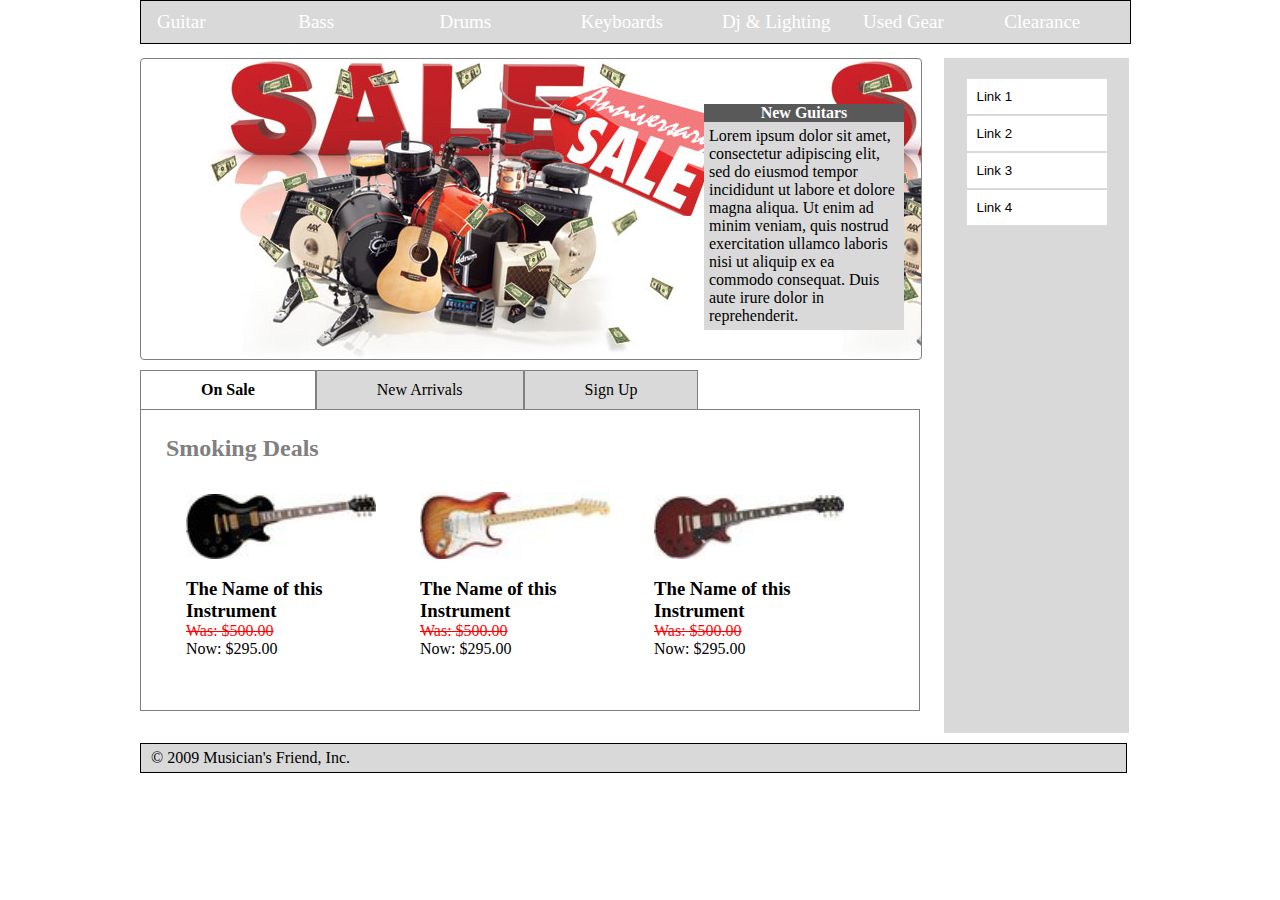
<file: html/index.html>
<!DOCTYPE html PUBLIC "-//W3C//DTD XHTML 1.0 Strict//EN"
   "http://www.w3.org/TR/xhtml1/DTD/xhtml1-strict.dtd">
<html xmlns="http://www.w3.org/1999/xhtml" lang="en" xml:lang="en">
<head>
    <meta http-equiv="Content-Type" content="text/html; charset=utf-8"/>
	<title>Guitar Center</title>
	<script type="text/javascript" src="../js/jquery-1.12.4.min.js"></script>
	<link rel="stylesheet" type="text/css" href="../styles/main.css"/>
</head>
<body>
<div class="container">
	<div class="navs">
		<ul class="tab">
			<li class="dropdown">
				<a href="#" class="dropbtn">Guitar</a>
				<div class="dropdown-content">
					<a href="#electric">Electric Guitars</a>
					<a href="#acoustic">Acoustic Guitars</a>
					<a href="#acousticalectric">Acoustic-Electric Guitars</a>
					<a href="#classical">Classical Guitars</a>
				</div>
			</li>
			<li><a href="#">Bass</a></li>
			<li><a href="#">Drums</a></li>
			<li><a href="#">Keyboards</a></li>
			<li><a href="#">Dj &amp; Lighting</a></li>
			<li><a href="#">Used Gear</a></li>
			<li><a href="#">Clearance</a></li>
		</ul>
	</div>
	<div class="content">
		<div class="main-graphic">
			<div class="callout">
				<h4>New Guitars</h4>
				<p>Lorem ipsum dolor sit amet, consectetur adipiscing elit, sed do eiusmod tempor incididunt ut labore et dolore magna aliqua. Ut enim ad minim veniam, quis nostrud exercitation ullamco laboris nisi ut aliquip ex ea commodo consequat. Duis aute irure dolor in reprehenderit.</p>	
			</div>	
		</div>
		<div class="sale-signup">
			<ul class="tab-menu">
				<li><a href="#sale">On Sale</a></li>
				<li><a href="#new-arrivals" id="new-arrivals">New Arrivals</a></li>
				<li><a href="#signup">Sign Up</a></li>
			</ul>
			<div class="sale-signup-content" id="sale">
				<h2>Smoking Deals</h2>
				<div>
					<img src="../images/product1.jpg" alt="..." />
					<h3>The Name of this Instrument</h3>
					<p class="previous-price">Was: $500.00</p>
					<p>Now: $295.00</p>	
				</div>
				<div>
					<img src="../images/product2.jpg" alt="..." />
					<h3>The Name of this Instrument</h3>
					<p class="previous-price">Was: $500.00</p>
					<p>Now: $295.00</p>
				</div>
				<div>
					<img src="../images/product3.jpg" alt="..." />
					<h3>The Name of this Instrument</h3>
					<p class="previous-price">Was: $500.00</p>
					<p>Now: $295.00</p>
				</div>
			</div>
			<!-- AJAX REQUEST for #new-arrivals -->
			<div class="sale-signup-content" id='new-results'></div>

			<div class="sale-signup-content" id="signup">
				<h2>New Account</h2>
				<form action="">
					<div class="form-block">
						<label>First Name: </label>
						<input type="text" name="firstname" />	
					</div>
					<div class="form-block">
						<label>Last Name: </label>
						<input type="text" name="lastname" />
					</div>
					<div class="form-block">
						<label>Email Address: </label>
						<input type="text" name="email" />
					</div>
					<div class="form-block">
						<label>Password: </label>
						<input type="password" name="password" />
					</div>
					<div class="form-block">
						<label>Communication Method: </label>
						<select class="com-input">
							<option>Email</option>
							<option>Phone</option>
						</select>
					</div>
					<div class="form-block bday-input">
						<label>Birthday: </label>
						<select name="DOBMonth">
							<option> - Month - </option>
							<option value="January">January</option>
							<option value="Febuary">Febuary</option>
							<option value="March">March</option>
							<option value="April">April</option>
							<option value="May">May</option>
							<option value="June">June</option>
							<option value="July">July</option>
							<option value="August">August</option>
							<option value="September">September</option>
							<option value="October">October</option>
							<option value="November">November</option>
							<option value="December">December</option>
						</select>

						<select name="DOBDay">
							<option> - Day - </option>
							<option value="1">1</option>
							<option value="2">2</option>
							<option value="3">3</option>
							<option value="4">4</option>
							<option value="5">5</option>
							<option value="6">6</option>
							<option value="7">7</option>
							<option value="8">8</option>
							<option value="9">9</option>
							<option value="10">10</option>
							<option value="11">11</option>
							<option value="12">12</option>
							<option value="13">13</option>
							<option value="14">14</option>
							<option value="15">15</option>
							<option value="16">16</option>
							<option value="17">17</option>
							<option value="18">18</option>
							<option value="19">19</option>
							<option value="20">20</option>
							<option value="21">21</option>
							<option value="22">22</option>
							<option value="23">23</option>
							<option value="24">24</option>
							<option value="25">25</option>
							<option value="26">26</option>
							<option value="27">27</option>
							<option value="28">28</option>
							<option value="29">29</option>
							<option value="30">30</option>
							<option value="31">31</option>
						</select>
					</div>
					<div class="form-block">
						<label></label>
						<input class="form-button" type="submit" value="Create Account" />
					</div>
				</form>
			</div>
		</div>
	</div>
	<div class="sidebar">
		<div class="sidebar-menu">
			<button class="accordion">Link 1</button>
			<div class="panel">
				<ul>
					<li><a href="#">sublink</a></li>
					<li><a href="#">sublink</a></li>
				</ul>
			</div>

			<button class="accordion">Link 2</button>
			<div class="panel">
				<ul>
					<li><a href="#">sublink</a></li>
					<li><a href="#">sublink</a></li>
				</ul>
			</div>

			<button class="accordion">Link 3</button>
			<div class="panel">
				<ul>
					<li><a href="#">sublink</a></li>
					<li><a href="#">sublink</a></li>
				</ul>
			</div>
			<button class="accordion">Link 4</button>
			<div class="panel">
				<ul>
					<li><a href="#">sublink</a></li>
					<li><a href="#">sublink</a></li>
				</ul>
			</div>
		</div>
	</div>
	<div id="footer">
		<p>&copy; 2009 Musician's Friend, Inc.</p>
	</div>
</div>
<script type="text/javascript" src="../js/main.js"></script>
<script type="text/javascript">
	$(document).ready(function(){
		$("#new-arrivals").click(function(){			
			$.get("../partials/newarrivals.html #new-results", function(res){
				$("#new-results").load(res);
			});
		});
	});
	$(function() {
		$(".sale-signup").get_tabs();
	});
</script>
</body>
</html>
</file>
<file: styles/main.css>
*{
	margin: 0 auto;
	padding: 0 auto;
}
.container{
    width: 1000px;
    margin: 0 auto;
}
.content, .sidebar{
	display: inline-block;
}
.content{
    width: 780px;
    margin: 5px 5px 5px 0;
    padding: 5px 5px 5px 0;
}
/* Navbar */
.navs{
    position: relative;
    background-color: #d9d9d9;
    width: 989px;
    display: inline-block;
    margin: 0;
    padding: 0;
    border: 1px solid black;
}
ul.tab {
    list-style-type: none;
    margin: 0;
    padding: 0;
}
ul.tab li {
    float: left;
    width: 14.28%;
    font-size: 19px;
}
ul.tab li a, .dropbtn {
    display: block;
    color: white;
    text-align: left;
    padding: 10px 16px;
    text-decoration: none;
}
ul.tab li a:hover, .dropdown:hover .dropbtn {
    background-color: #595959;
}
ul.tab li {
    display: inline-block;
}
.dropdown-content {
    padding-left: 5px;
    padding-bottom: 0;
    padding-top: 0;
    display: none;
    position: absolute;
    background-color: #595959;
    min-width: 160px;
    box-shadow: 0px 8px 16px 0px rgba(0,0,0,0.2);
}
.dropdown-content a{
    font-size: 80%;
    color: white;
    text-decoration: none;
    display: block;
    text-align: left;
}
.dropdown-content a:hover {
    background-color: black;
}
.dropdown:hover .dropdown-content {
    display: block;
}/* END Navbar */

/* Main Image */
.main-graphic{
    background: url("../images/main.jpg");
    width: 100%;
    height: 300px;
    border: 1px solid grey;
    border-radius: 4px;
}
div.callout{
    position: relative;
    top: 15%;
    left: 35%;
    width: 200px;
}
.callout h4{
    color: white;
    background-color: #595959;
    text-align: center;
}
.callout p{
    padding: 5px;
    background-color: #d9d9d9;
}/* END Main Image */

/* bottom content */
.sale-signup {
    width: 100%;
    display: inline-block;
}
.tab-menu{
    padding: 0;
    margin-top: 10px;
    overflow: hidden;
    z-index: 2;
}
.tab-menu li {
    margin: 0;
    display: inline;
    list-style: none;
    float: left;
}
.tab-menu li a {
    padding: 10px 60px;
    display: block;
    background-color: #d9d9d9;
    color: black;
    text-decoration: none;
    border-top: 1px solid grey;
    border-left: 1px solid grey;
    border-right: 1px solid grey;
}
.tab-menu li a:hover {
    background: white;
    font-weight: 600;
}
.tab-menu li.active a, .tab-menu li.active a:hover {
    background: white;
    font-weight: 600;
    border-bottom: 1px solid white;
}
.sale-signup-content {
    position: relative;
    padding: 25px;
    overflow: auto;
    z-index: 1;
    clear: both;
    border: 1px solid grey;
    top: -1px;
    height: 250px;
    margin: 0px;
    display: none;
    /*background-color: #f5f5f5;*/
}
.sale-signup-content h2{
    color: grey;
}
.sale-signup-content div{
    margin-top: 20px;
    margin-left: 20px;
    margin-right: 20px;
    display: inline-block;
}
.sale-signup-content img{
    margin-top: 10px;
    margin-bottom: 15px;
    min-width: 190px;
}
.sale-signup-content div h3{
    margin: 0;
    width: 150px;
}
.previous-price{
    color:red;
    text-decoration: line-through;
}
.sale-signup-content.active {
    display:block;
}
/* new-arrival ajax tab */
#new-arrivals h2{
    color: grey;
}
div.new-arrival-border{
    margin-top: 10px;
    margin-left: 0px;
    width: 100%;
    padding: 5px;
    border: 1px solid grey;
    display: inline-block;
}
.new-arrival-border img{
    margin-top: 10px;
    margin-bottom: 15px;
    min-width: 190px;
}
.new-arrival-border div{
    width: 450px;
}
/* END new-arrivals ajax tab */
/* Sign Up Form */
form{
    margin-top: 10px;
}
form label{
    font-size: 15px;
    font-weight: 300;
    display: inline-block;
    width: 200px;
    text-align: right;
}
form .form-block{
    width: 100%;
    margin: 5px;
    padding: 0;
}
form input{
    width: 450px;
}
form .com-input{
    width: 456px;
}
form .bday-input select{
    margin-right: 10px;
    width: 221px;
}
.form-button{
    width: 100px;
}
.form-button{
    border: 1px solid black;
    background-color: #d9d9d9;
}
.form-button:hover{
    color: white;
    background-color: grey;
}
/* END Sign Up Form*/
/* END bottom tab menu */

/* Sidebar */
.sidebar{
    vertical-align: top;
    margin: 10px;
	background-color: #d9d9d9;
	width: 185px;
    height: 675px;  
}
.sidebar-menu{
    margin-top: 10px;
    padding-top: 10px;  
    width: 180px;
}
button.accordion {
    cursor: pointer;
    margin-left: 20px;
    margin-top: 1px;
    margin-bottom: 1px; 
    padding: 10px;
    width: 140px;
    text-align: left;
    border: none;
    outline: none;
    transition: 0.4s;
    background-color: white;
}
button.accordion.active, button.accordion:hover {
    background-color: #595959;
    margin-top: 0px;
    margin-bottom: 0px; 
}
div.panel { 
    background-color: #595959; 
    width: 140px;
    max-height: 0;
    margin-left: 20px;
    overflow: hidden;
    transition: 0.6s ease-in-out;
}
div.panel ul{
    margin-top: 5px;
    padding: 0;
    list-style-type: none;
}
div.panel ul li a{
    margin-left: 20px;
    text-align: left;
}
div.panel.show {
    min-height: 50px;
}/* END of sidebar */

#footer{
    margin: 0;
    padding: 5px 10px;
    border: 1px solid black;
    background-color: #d9d9d9;
    width: 965px;
}
</file>
